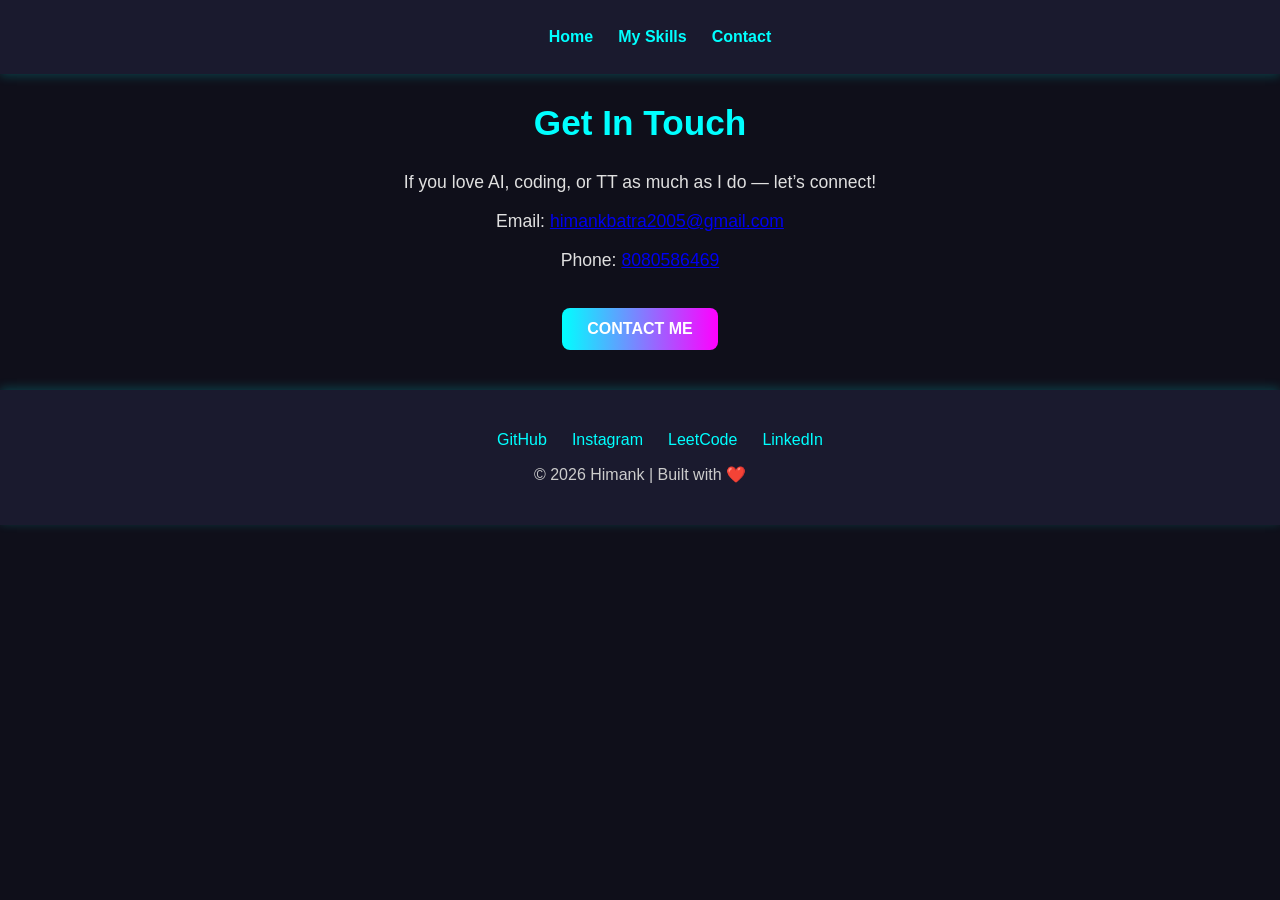
<file: contact.html>
<!DOCTYPE html>
<html lang="en">
<head>
  <meta charset="UTF-8">
  <meta name="viewport" content="width=device-width, initial-scale=1.0">
  <title>Contact Me</title>
  <link rel="stylesheet" href="style.css">
</head>
<body>
  <nav>
    <ul>
      <li><a href="index.html">Home</a></li>
      <li><a href="skills.html">My Skills</a></li>
      <li><a href="contact.html">Contact</a></li>
    </ul>
  </nav>

  <section class="contact">
    <h2>Get In Touch</h2>
    <p>If you love AI, coding, or TT as much as I do — let’s connect!</p>
    <p>Email: <a href="mailto:himankbatra2005@gmail.com">himankbatra2005@gmail.com</a></p>
    <p>Phone: <a href="tel:8080586469">8080586469</a></p>
    <a href="mailto:himankbatra2005@gmail.com" class="btn">CONTACT ME</a>
  </section>

  <footer>
    <ul>
      <li><a href="https://github.com/Himank1-tech" target="_blank">GitHub</a></li>
      <li><a href="https://www.instagram.com/_himank_batra_" target="_blank">Instagram</a></li>
      <li><a href="https://leetcode.com/Himankbatra01" target="_blank">LeetCode</a></li>
      <li><a href="https://www.linkedin.com/in/himank-batra-4b950528a" target="_blank">LinkedIn</a></li>
    </ul>
    <p>© 2026 Himank | Built with ❤️</p>
  </footer>
</body>
</html>
</file>
<file: style.css>
/* 🌙 Dark Mode Portfolio Style */

body {
  font-family: 'Poppins', sans-serif;
  background-color: #0f0f1a;
  color: #e0e0e0;
  text-align: center;
  margin: 0;
}

/* Navigation Bar */
nav {
  background-color: #1a1a2e;
  padding: 12px;
  box-shadow: 0 2px 10px rgba(0, 255, 255, 0.2);
}
nav ul {
  list-style: none;
  display: flex;
  justify-content: center;
  gap: 25px;
}
nav a {
  color: #00ffff;
  text-decoration: none;
  font-weight: 600;
  transition: color 0.3s;
}
nav a:hover {
  color: #ff00ff;
}

/* Profile Section */
.profile-pic {
  width: 160px;
  height: 160px;
  border-radius: 50%;
  margin-top: 40px;
  border: 3px solid #00ffff;
  box-shadow: 0 0 20px rgba(0, 255, 255, 0.5);
}
.intro h1 {
  color: #00ffff;
  font-size: 2.8rem;
  margin-top: 20px;
}
.intro p {
  max-width: 650px;
  margin: 20px auto;
  font-size: 1.1rem;
  line-height: 1.6;
}

/* Skills Section */
.skills h2 {
  color: #00ffff;
  font-size: 2.2rem;
  margin-bottom: 30px;
}
.skill {
  display: flex;
  align-items: center;
  justify-content: center;
  gap: 25px;
  margin: 40px auto;
  max-width: 850px;
  background: rgba(255, 255, 255, 0.05);
  border-radius: 12px;
  padding: 20px;
  transition: transform 0.3s, box-shadow 0.3s;
}
.skill:hover {
  transform: scale(1.05);
  box-shadow: 0 0 20px rgba(255, 0, 255, 0.3);
}
.skill img {
  width: 150px;
  border-radius: 10px;
}
.skill h3 {
  color: #ff00ff;
  margin-bottom: 10px;
}

/* Contact Section */
.contact h2 {
  color: #00ffff;
  font-size: 2.2rem;
}
.contact p {
  font-size: 1.1rem;
}
.btn {
  display: inline-block;
  background: linear-gradient(90deg, #00ffff, #ff00ff);
  color: #fff;
  padding: 12px 25px;
  border-radius: 8px;
  text-decoration: none;
  font-weight: bold;
  margin-top: 20px;
  transition: transform 0.3s, box-shadow 0.3s;
}
.btn:hover {
  transform: scale(1.1);
  box-shadow: 0 0 20px rgba(255, 0, 255, 0.5);
}

/* Footer */
footer {
  background-color: #1a1a2e;
  color: #ccc;
  padding: 25px;
  margin-top: 40px;
  box-shadow: 0 -2px 10px rgba(0, 255, 255, 0.2);
}
footer ul {
  list-style: none;
  display: flex;
  justify-content: center;
  gap: 25px;
  margin-bottom: 10px;
}
footer a {
  color: #00ffff;
  text-decoration: none;
  transition: color 0.3s;
}
footer a:hover {
  color: #ff00ff;
}
</file>
